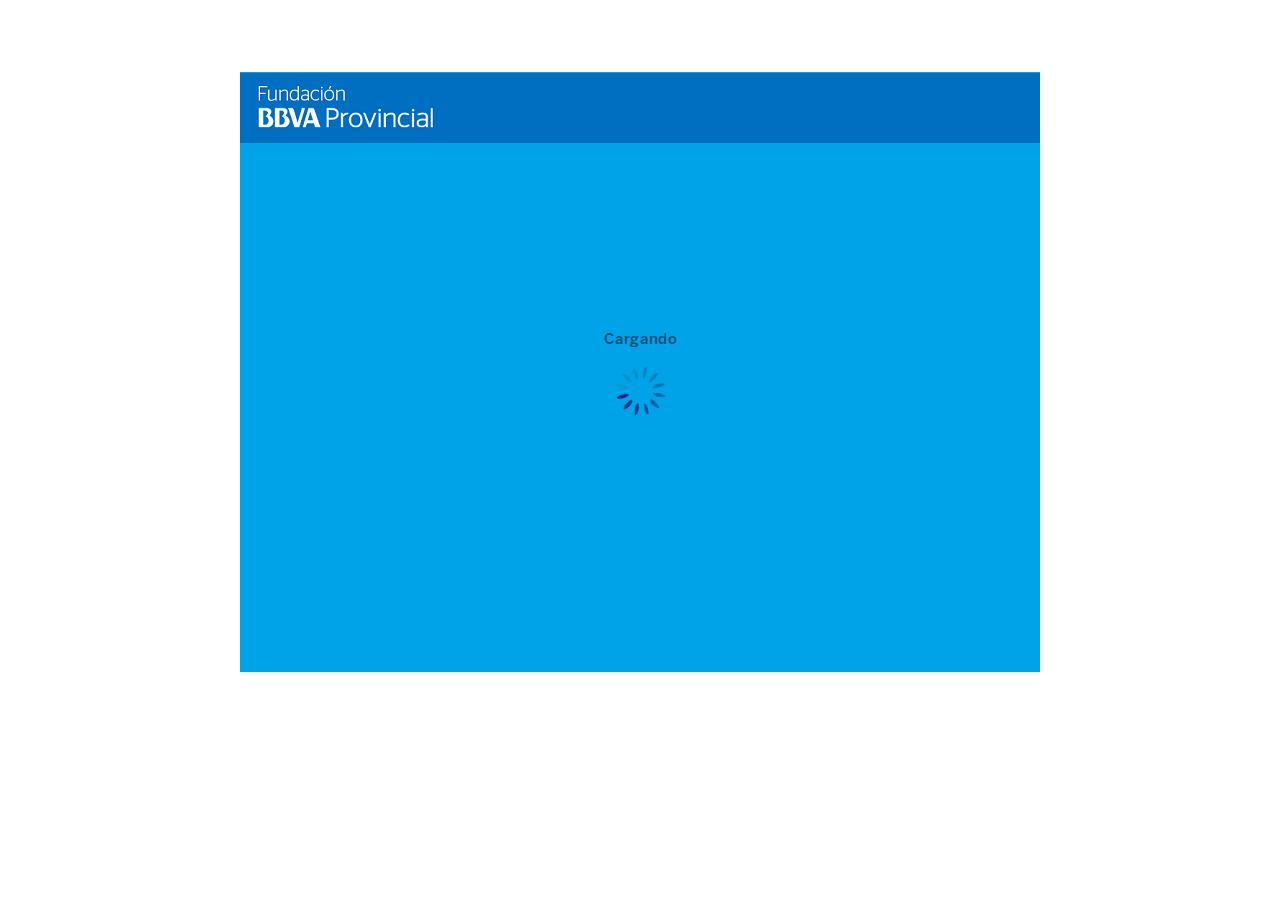
<file: index.html>
<!DOCTYPE html>
<html>
<head>
  <meta charset="utf-8">
  <meta name="viewport" content="width=device-width, initial-scale=1, shrink-to-fit=no">
  <link rel="shortcut icon" href="favicon.ico" type="image/x-icon" />
  <link rel="preload" href="assets/lib/bootstrap/bootstrap.min.css" as="style">
  <link rel="preload" href="assets/styles/styles.css" as="style"/>
  <link rel="stylesheet" href="assets/lib/bootstrap/bootstrap.min.css">
  <link rel="stylesheet" href="https://cdnjs.cloudflare.com/ajax/libs/animate.css/4.1.1/animate.min.css" />
  <link rel="stylesheet" href="assets/styles/styles.css" />
  <title>Juego del ahorro</title>
</head>
<body style="opacity: 0;">
  <section id="Start"></section>
  <section id="Avatar" style="display: none;"></section>
  <section id="Awards" style="display: none;"></section>
  <section id="Game" style="display: none;"></section>
  <section id="Memory" style="display: none;"></section>
  <section id="Store" style="display: none;"></section>
<script type="text/javascript" src="assets/lib/jquery.min.js"></script>
<script type="text/javascript" src="assets/lib/bootstrap/bootstrap.min.js"></script>
<script type="text/javascript" src="assets/lib/bootstrap/bootstrap.bundle.min.js"></script>
<script type="text/javascript" src="assets/js/variables.js"></script>
<script type="text/javascript" src="assets/js/index.js"></script>
<script type="text/javascript" src="assets/js/avatar.js"></script>
<script type="text/javascript" src="assets/js/awards.js"></script>
<script type="text/javascript" src="assets/js/cards.js"></script>
<script type="text/javascript" src="assets/js/game.js"></script>
<script type="text/javascript" src="assets/js/roulette.js"></script>
<script type="text/javascript" src="assets/js/memory.js"></script>
<script type="text/javascript" src="assets/js/store.js"></script>
</body>
</html>
</file>
<file: assets/styles/styles.css>
@import "fonts.css";

:root{
  --primary: #0a3086;
  --secondary: #9eccea;
  --third: #5eb4e5;
  --text: #ffffff;
  --text-secondary: #425762;
  --text-hover: #191920;
  --btn: #a3a3a3;
  --btn-hover: #5eb4e5;
  font-size: 18px;
}

p.h1, h1, p.h2, h2, p.h3, h3, p.h4, h4, p.h5, h5, p.h6, h6 {
  font-family: BBVA;
  color: var(--text);
  font-weight: 500;

  user-select: none;
}

div,input,button,textarea{
  font-family: BBVA;
  color: var(--text-secondary);
  font-weight: 500;
  user-select: none;
}

span{
  font-weight: 500;
  user-select: none;
}

a, p{
  font-weight: 500;
  user-select: none;
}

img {
  max-width: 100%;
  user-select: none;
}

section{
  position: relative;
  margin: 8vh auto;
  width: 800px;
  height: 600px;
  overflow: hidden;
  background-image: url(../images/bg.png);
  background-size: cover;
  background-repeat: no-repeat;
  background-position: top left;
  user-select: none;
}


section > div {
  width: 100%;
  height: 100%;
  user-select: none;
}

.btn.btn-primary {
  background-color: var(--primary);
  border-color: var(--primary);
  border-radius: 30px;
  padding: 3px 20px;
  color: #fff;
  font-size: 22px;
  line-height: 1;
}

.btn.btn-primary:hover, .btn.btn-primary:active, .btn.btn-primary:focus{
  background-color: #c0dcea!important;
  border-color: var(--primary)!important;
  box-shadow: none!important;
  color: var(--primary);
}

.disabled{
  opacity: 0.4;
  user-select: none;
  pointer-events: none;
}

/*----------------------------Start-------------------------------*/
.box{
    padding: 0;
    margin:0;
}
.row{
    padding: 0;
    margin: 0;
}
.contenedor{
    background: url(../img/fondo.png);
    max-width: 800px;
    width: 100%;
    height: 600px;
    background-size: cover;
    background-repeat: no-repeat;
    margin: 0 auto;
}
.cloud1{
    background: url(../img/nubes/cloud1.png);
    background-repeat: no-repeat;
    background-size:contain;
    height: 188px;
    bottom: -60px;
    position: relative;
    z-index: 1;
}
.cloud2{
    background: url(../img/nubes/cloud2.png);
    background-repeat: no-repeat;
    background-size:contain;
    width: 151px;
    height: 130px;
    bottom: -50px;
    position: relative;
    z-index: 1;

}
.cloud3{
    background: url(../img/nubes/cloud3.png);
    background-repeat: no-repeat;
    width: 116px;
    height: 170px;
    position: relative;
    z-index: 1;
    animation-name: f_Right;
    animation-duration:1s;
    animation-delay: 0;
}
.cloud4{
    width: 315px;
    height: 180px;
    bottom: 50px;
    position: relative;
    z-index: 1;
}
.box_cloud{
    display: flex;
    justify-content: center;
}
.cloud5{
    background: url(../img/nubes/cloud5.png);
    background-repeat: no-repeat;
    background-size:contain;
    width: 421px;
    height: 175px;
    bottom: 47px;
    position: relative;
    z-index: 1;
}
.cloud6{
    background: url(../img/nubes/cloud6.png);
    background-repeat: no-repeat;
    background-size: contain;
    width: 231px;
    height: 181px;
    position: relative;
    bottom: 14px;
    left: 13px;
    z-index: 1;
}
.box3{
    display: flex;
    justify-content: flex-end;
}
.box_cloud .img_title1{
    background: url(../img/la.png);
    width: 78px;
    height: 111px;
    margin-top: -5%;
}
.box_cloud .img_title2{
    background: url(../img/gran.png);
    background-repeat: no-repeat;
    width: 131px;
    height: 111px;
    margin-top: -5%;
}
.box_cloud .img_title3{
    background: url(../img/aventura.png);
    background-repeat: no-repeat;
    width: 236px;
    height: 111px;
    margin-top: -5%;
}
.box_cloud .img_title4{
    background: url(../img/del1.png);
    background-repeat: no-repeat;
    width: 84px;
    height: 111px;
    margin-top: -5%;
}
.box_cloud .title1{
    background: url(../img/mundo1.png);
    background-repeat: no-repeat;
    width: 250px;
    height: 180px;
    margin-top: -18%;
}
.box_cloud .title2{
    background: url(../img/del.png);
    background-repeat: no-repeat;
    width: 126px;
    height: 180px;
    margin-top: -17%;
}
.box_cloud .title3{
    background: url(../img/ahorro.png);
    background-repeat: no-repeat;
    width: 255px;
    height: 180px;
    margin-top: -17%;
}
.box_cloud .pig{
    width: 185px;
    height: 165px;
    position: absolute;
    margin-top: -6%;
    z-index: 1;
}

/*buttons*/
.dynamic_btn, .play_btn{
    background-color: transparent!important;
    width: 40%;
    font-size: 24px;
    border: none;
    cursor: pointer;
    color:#004DA8!important;
    padding: 0!important;
    vertical-align: middle;
    position: absolute;
    z-index: 1;
    bottom: 9%;
    text-align: left;
    margin-left: 2%;
}

.dynamic_btn img, .play_btn img{
  transform: translateY(-4px);
  margin-right: 5px;
}
.dynamic_btn:focus{
    background-color: transparent!important;
    box-shadow: none;
    outline: none
}
.play_btn:focus{
    background-color: transparent!important;
    box-shadow: none;
    outline: none
}
.play{
    bottom: 0%;
}
/*Modal*/
.modal-content{
    border-radius: 10px;
    border: 6px solid #004DA8;
}
.modal-header{
    background: #f4f4f4;
}
.modal-header h4{
    color:#004DA8;
    font-size: 24px;
}
.modal-body p, .modal-body li{
    color: #004DA8;
    font-size: 1rem;
    text-align: justify;
    margin-bottom: 15px;
}
.btn-close{
    background: transparent url(../img/icon-close.png);
    background-repeat: no-repeat;
    opacity: 1;
    padding: 0!important;
    margin: 0!important;
    width: 24px;
    height: 24px;
}
.btn-close:focus{
    box-shadow: none;
}
  /* loader */

  #loaderContainer{
    position: absolute;
    top: 50%;
    left: 50%;
    transform: translate(-50%, -50%);
    z-index: 100;
  }
  #loader{
    margin-top: 15px;
  }
  #loader img{
    width: 50px;
    height: auto;
    -webkit-animation: spin 0.5s linear infinite;
    animation: spin 0.5s linear infinite;
  }
  #wrap{
    color: #154d77;
    font-size: 15px;
    text-align: center;
  }
/* animations */
.cloud_animations{
    animation-duration: 0.5s;
    animation-delay: 0.1s;
    animation-fill-mode: both;
}
.slide_left{
    animation-name: slide_Left;
}
.slide_In_Right{
    animation-name: slideInRight;
}

.slide_Right{
    animation-name: slide_Right;
}
.slide_in_left{
    animation-name:slideInLeft;
}
.animations{
    animation-name: bounceIn;
    animation-duration: 0.5s;
    animation-fill-mode: both;
}
.bounce1{
    animation-delay: 0.5s;
}
.bounce2{
    animation-delay: 1s;
}
.bounce3{
    animation-delay: 1.5s;
}
.bounce4{
    animation-delay: 2s;
}
.bounce_in1{
    animation-delay: 2.5s;
}
.bounce_in2{
    animation-delay: 3s;
}
.bounce_in3{
    animation-delay: 3.5s;
}
.bounce_In_Down{
    animation-name: bounceInDown;
    animation-duration: 0.5s;
    animation-delay: 4s;
    animation-fill-mode: both;
}
.fade_In_Down_Big{
    animation-name: fadeInDownBig;
    animation-duration: 0.5s;
    animation-delay: 4.5s;
    animation-fill-mode: both;
}

/* keyframes */
    @-webkit-keyframes slide_Right{
        from { opacity: 0; transform: translateX(20px);}
        to { opacity: 1; transform: translateX(0);}
    }
    @keyframes slide_Right{
        from { opacity: 0; transform: translateX(20px);}
        to { opacity: 1; transform: translateX(0);}
    }
    @-webkit-keyframes slide_Left {
        from { opacity: 0; transform: translateX(-10px);}
        to { opacity: 1; transform: translateX(0); }
    }

    @keyframes slide_Left {
        from { opacity: 0; transform: translateX(-10px);}
        to { opacity: 1; transform: translateX(0); }
    }
    @-webkit-keyframes spin {
            0% { -webkit-transform: rotate(0deg); }
            100% { -webkit-transform: rotate(360deg); }
    }
    @keyframes spin {
            0% { transform: rotate(0deg); }
            100% { transform: rotate(360deg); }
    }
.hide{
    display: none;
}

/*----------------------------Avatar-------------------------------*/

#Avatar .containerAvatar {
  position: relative;
}

#Avatar .textTitle {
  position: absolute;
  top: 100px;
  left: 0;
  right: 0;
}

#Avatar .textTitle p.h2{
  text-align: center;
  font-size: 28px;
}

#Avatar .containerAvatar .imgAvatar {
  position: absolute;
  left: 115px;
  bottom: 45px;
}

#Avatar .containerAvatar .imgAvatar svg {
  width: 210px;
  height: auto;
}

#Avatar .selectAvatar {
  position: absolute;
  top: 180px;
  left: 80px;
}

#Avatar .selectAvatar button {
  background: transparent;
  border: dashed 3px var(--primary);
  width: 125px;
  height: 50px;
  border-radius: 30px;
  margin-right: 15px;
  font-size: 28px;
  font-weight: 700;
}

#Avatar .selectAvatar button:focus, #Avatar .selectAvatar button.active{
  background-color: var(--btn-hover)!important;
  box-shadow: none!important;
  outline: none;
}

#Avatar .selectAvatar button:hover{
  background-color: var(--btn-hover)!important;
}

#Avatar .selectAvatar button.boy {
  color: var(--primary);
}
#Avatar .selectAvatar button.girl {
  color: #b51273;
}

#Avatar .containerColor {
  position: absolute;
  right: 90px;
  bottom: 40px;
  background-color: var(--btn-hover);
  border-radius: 20px;
}

#Avatar .textColor p {
  margin: 0;
  font-size: 20px;
  color: var(--primary);
}

#Avatar .textColor {
  display: flex;
  flex-direction: row;
  justify-content: space-between;
  padding: 5px 19px;
}

#Avatar .btnColors {
  background-color: #fff;
  display: flex;
  flex-direction: row;
  justify-content: space-between;
  padding: 10px 20px;
  column-gap: 20px;
}

#Avatar .columnColors {
  display: flex;
  flex-direction: column;
  row-gap: 15px;
}

#Avatar .colors {
  height: 50px;
  width: 50px;
}

#Avatar .colors:hover {
  cursor: pointer;
}

.btnDone {
  display: flex;
  flex-direction: row;
  justify-content: center;
  align-items: center;
}

/*----------------------------Awards-------------------------------*/

#Awards .containerAward {
  position: relative;
}

#Awards .textTitle {
  position: absolute;
  top: 100px;
  left: 0;
  right: 0;
}

#Awards .textTitle p.h2{
  text-align: center;
  font-size: 28px;
}

#Awards .containerselectAward{
  position: absolute;
  right: 0;
  left: 0;
  top: 150px;
  width: 750px;
  margin: 0 auto;
  background-color: var(--secondary);
  border-radius: 10px;
  padding: 25px 0;
}

#Awards .gridImages{
  padding: 30px;
  background-color: #fff;
}

#Awards .gridImages .premio{
  position: relative;
  z-index: 0;
}

#Awards .gridImages .premio:before{
  position: absolute;
  content: "";
  top: 50%;
  left: 50%;
  transform: translate(-50%, -50%);
  height: 115px;
  width: 115px;
  border-radius: 100%;
  background-color: var(--secondary);
  z-index: 1;
}

#Awards .gridImages .premio:after{
  position: absolute;
  content: "";
  top: 50%;
  left: 50%;
  transform: translate(-50%, -50%);
  height: 135px;
  width: 135px;
  border-radius: 100%;
  z-index: 1;
}

#Awards .gridImages .premio:hover{
  cursor: pointer;
}

#Awards .gridImages .premio.active::before, #Awards .gridImages .premio:hover::before{
  background-color: var(--third);
}

#Awards .gridImages .premio.active::after, #Awards .gridImages .premio:hover::after{
  border: dotted 4px var(--third);
}

#Awards .gridImages img, #Store .gridImages img{
  height: 85px;
  width: auto;
  position: relative;
  z-index: 2;
}

#Awards .btnSelect {
  position: absolute;
  top: 365px;
  right: 50px;
}

#Awards .continerPrice {
  top: 320px;
  position: absolute;
  width: 725px;
  right: 0;
  left: 0;
  margin: 0 auto;
}

#Awards .continerPrice p{
  margin: 0;
  font-size: 18px;
  font-weight: 500;
  color: var(--primary);
}

#Awards .imgAvatar{
  position: absolute;
  bottom: 0;
  left: 30px;
  z-index: 2;
}

#Awards .imgAvatar svg{
  height: 250px;
  width: auto;
}


/*----------------------------Game-------------------------------*/

#Game{
  background-image: url(../img/tableGame.png);
}

#Game .imgAvatar{
  position: absolute;
  top: 306px;
  left: 686px;
  transition: all linear .5s;
}

#Game .imgAvatar svg{
  width: auto;
  height: 100px;
}

/* piggybank */

#Game #pig{
  width: 75px;
  height: auto;
  position: absolute;
  right: 130px;
  bottom: 473px;
  z-index: 5;
}

/* piggiVideo */

#Game .breakpig.frontpig {
  position: absolute;
  height: 64px;
  right: 178px;
  bottom: 477px;
  z-index: 2;
  transition: all .5s ease-in-out;
}
#Game .breakpig.backpig {
  height: 64px;
  right: 121px;
  position: absolute;
  bottom: 477px;
  z-index: 2;
  transition: all .5s ease-in-out;
}

#Game .breakpig.frontpig.animatepig {
  transform: translate(-8px, 11px) rotate(-30deg);
}

#Game .breakpig.backpig.animatepig {
  transform: translate(13px, 11px) rotate(30deg);
}

#Game .breakpig.money {
  height: 58px;
  right: 138px;
  position: absolute;
  bottom: 482px;
  z-index: 1;
}

#Game #hammer {
  position: absolute;
  top: 13px;
  right: 243px;
  width: auto;
  height: 70px;
  transition: all .5s ease-in-out;
  z-index: 8;
}

#Game #hammer.hammeranimate {
  transform: translate(50px, 8px) rotate(80deg);
}

/* game Mount */

#Game .mountPig {
  top: 142px;
  right: 127px;
  position: absolute;
}

#Game .mountPig p{
  color: var(--secondary);
  font-size: 12px;
  margin-bottom: 0;
}

/* fence */
#Game .containerfence{
  position: absolute;
  top: 5px;
  right: 3px;
}

#Game .fence{
  width: 120px;
  height: 120px;
}

#Game .containerwhiteribbon{
  position: absolute;
  top: 3px;
  right: 5px;
  margin-top: 75px;
}

#Game .ribbon{
  width: 110px;
  height: 120px;
}

#Game .mount{
  margin-top: -43px;
  font-size: 12px;
  margin-left: 7px;
}

#Game .hide{
  display: none;
}

#Game .cinta{
  width: 90px;
  margin-left: 2px;
  margin-top: -12px;
  height: 49px

}

/* Cards */

#ModalBg {
  content: '';
  position: absolute;
  top: 0;
  left: 0;
  width: 100%;
  height: 100%;
  background-color: #0a308680;
  z-index: 1010;
}

#Cards {
  position: absolute;
  bottom: 30px;
  left: 53%;
  transform: translateX(-50%);
  z-index: 1020;
}

#Cards .containerCards {
  display: flex;
  flex-direction: row;
  justify-content: center;
  column-gap: 18px;
}

#Cards .containerCards img{
  width: auto;
  height: 100%;
}

#Cards .cardBox {
  float: left;
  perspective: 800px;
  transition: all ease-in-out 0.3s;
  height: 100px;
  width: 64px;
  position: relative;
  z-index: 1;
}

#Cards .gameCard {
  cursor: default;
  height: 100px;
  transform-style: preserve-3d;
  transition: all ease-in-out .4s;
  width: 64px;
}

#Cards .gameCard .front,
#Cards .gameCard .back{
  backface-visibility: hidden;
  box-sizing: border-box;
  display: block;
  height: 100%;
  position: absolute;
  width: 100%;
}

#Cards .gameCard .back {
  transform: rotateY(180deg);
  background-size: 100% 100%;
  background-repeat: no-repeat;
  background-position: center;
  padding: 15px 20px;
  border-radius: 10px;
}

#Cards .gameCard .back .containerQuestion {
  height: 100%;
  width: 100%;
  border-radius: 10px;
  padding: 15px;
  background-color: #fff;
}

#Cards .gameCard .back .containerQuestion .modalFeedback, #Cards .gameCard .back .containerQuestion .containerYellow{
  display: flex;
  flex-direction: row;
  justify-content: space-between;
}

#Cards .gameCard .back .containerQuestion span.btnClose{
  color: var(--primary);
  font-weight: 700;
  font-size: 20px;
  transform: translate(17px, -25px);
  padding: 15px;
  cursor: pointer;
  height: fit-content;
  transition: transform ease-in-out .1s;
  user-select: none;
  margin-left: -30px;
}

#Cards .gameCard .back .containerQuestion span.btnClose:hover{
  transform: translate(17px, -25px) scale(1.3);
}

#Cards .gameCard .back .containerQuestion p.innerQuestion, #Cards .gameCard .back .containerQuestion .modalFeedback p, #Cards .gameCard .back .containerQuestion .modalFeedback h6{
  color: var(--primary);
  font-weight: 700;
  font-size: 18px;
  margin-bottom: 15px;
  line-height: 24px;
  user-select: none;
  text-align: justify;
}

#Cards .gameCard .back .containerQuestion .modalQuestion p {
  margin: 15px 0px 15px 15px;
  color: var(--primary);
  font-weight: 500;
  font-size: 17px;
  cursor: pointer;
  width: fit-content;
  transition: transform ease-in-out .1s;
  user-select: none;
  text-align: justify;
  display: flex;
  flex-direction: row;
}

#Cards .gameCard .back .containerQuestion .modalQuestion p span{
 margin-right: 10px;
}

#Cards .gameCard .back .containerQuestion .modalQuestion p:first-child span{
  margin-right: 12px;
}

#Cards .gameCard .back .containerQuestion .modalQuestion p:hover{
  transform: scale(1.03);
}

#Cards .gameCard.selectCard {
  height: 550px;
  width: 340px;
}

#Cards .gameCard.selectCard .back {
  transform: rotateY(180deg) rotate(90deg) translate(105px, -105px);
  height: 340px;
  width: 550px;
}

#Cards .gameCard.selectCard.showCard {
  transition: all ease-in-out .5s;
}

#Cards .gameCard.blueCard.selectCard {
  transform: translate(20px, -485px) rotate(90deg);
}

#Cards .gameCard.blueCard.selectCard.showCard {
  transform: translate(20px, -485px) rotate(90deg) rotatex(180deg);
}

#Cards .gameCard.cianCard.selectCard {
  transform: translate(-60px, -485px) rotate(90deg);
}

#Cards .gameCard.cianCard.selectCard.showCard {
  transform: translate(-60px, -485px) rotate(90deg) rotatex(180deg);
}

#Cards .gameCard.greenCard.selectCard {
  transform: translate(-140px, -485px) rotate(90deg);
}

#Cards .gameCard.greenCard.selectCard.showCard {
  transform: translate(-140px, -485px) rotate(90deg) rotatex(180deg);
}

#Cards .gameCard.redCard.selectCard {
  transform: translate(-220px, -485px) rotate(90deg);
}

#Cards .gameCard.redCard.selectCard.showCard {
  transform: translate(-220px, -485px) rotate(90deg) rotatex(180deg);
}

#Cards .gameCard.yellowCard.selectCard {
  transform: translate(-300px, -485px) rotate(90deg);
}

#Cards .gameCard.yellowCard.selectCard.showCard {
  transform: translate(-300px, -485px) rotate(90deg) rotatex(180deg);
}

#Cards .gameCard.blueCard .back {
  background-image: url(../img/blueCardbg.png);
}

#Cards .gameCard.cianCard .back {
  background-image: url(../img/cianCardbg.png);
}

#Cards .gameCard.greenCard .back {
  background-image: url(../img/greenCardbg.png);
}

#Cards .gameCard.redCard .back {
  background-image: url(../img/redCardbg.png);
}

#Cards .gameCard.yellowCard .back {
  background-image: url(../img/yellowCardbg.png);
}

#Cards .leyend {
  position: relative;
  z-index: 0;
}

#Cards .leyend:before{
  content: '';
  position: absolute;
  bottom: 7px;
  left: -5px;
  background: linear-gradient(0deg, #00000000 0%, #00000000 15%, #000 100%);
  height: 50px;
  width: 74px;
  border: solid 1px #c0dcea;
  border-radius: 20px 20px 0 0;
  border-bottom: none;
}

#Cards .leyend p{
  margin: 0;
  color: #c0dcea;
  text-align: center;
  font-size: 14px;
  transform: translateY(3px);
  font-weight: 500;
}


/* roulette */

#Roulette{
  position: absolute;
  left: -12px;
  bottom: -44px;
  z-index: 20;
}

#Roulette .contanerRoulette {
  position: relative;
  width: 175px;
  height: 175px;
  border-radius: 100%;
  overflow: hidden;
  transition: all cubic-bezier(0, 0, 0.5, 1) 2.7s;
  z-index: 1;
}

#Roulette .contanerRoulette .box2 {
  width: 100%;
  height: 100%;
  transform: rotate(180deg);
}

#Roulette .contanerRoulette span {
  width: 100%;
  height: 100%;
  display: inline-block;
  position: absolute;
  color: #0264be;
}

#Roulette .contanerRoulette .span1 {
  clip-path: polygon(0% 15%, 100% 15%, 50% 100%);
  background-color: #c0dcea;
  top: 0;
  left: 50%;
  transform: translate(-50%, -50%);
}

#Roulette .contanerRoulette .span2 {
  clip-path: polygon(0 0, 41% 100%, 100% 0);
  background-color: #01a7e1;
  bottom: 0;
  right: 0;
  transform: translate(-50%, 50%);
}

#Roulette .contanerRoulette .span3 {
  clip-path: polygon(0 0, 100% -2%, 59% 100%);
  background-color: #5eb4e5;
  bottom: 0;
  left: 0;
  transform: translate(50%, 50%);
}

#Roulette .contanerRoulette span b {
  font-size: 50px;
  text-align: center;
  position: absolute;
}

#Roulette .contanerRoulette .span1 b {
  top: 68%;
  left: 50%;
  transform: translate(-50%, -50%);
}

#Roulette .contanerRoulette .span2 b {
  top: 16%;
  left: 72%;
  transform: translate(-50%, -50%) rotate(240deg);
}

#Roulette .contanerRoulette .span3 b {
  top: 16%;
  left: 28%;
  transform: translate(-50%, -50%) rotate(120deg);
}

#Roulette button.spin {
  position: absolute;
  top: 50%;
  left: 50%;
  transform: translate(-50%, -50%);
  box-shadow: 0 5px 20px #000;
  cursor: pointer;
  width: 50px;
  height: 50px;
  border-radius: 100%;
  z-index: 23;
  padding: 0;
  border: none;
  background: none;
  user-select: none;
}
#Roulette button.spin img{
  width: 100%;
  height: 100%;
  transform: rotate(225deg);
}

#Roulette button.spin:active {
  width: 45px;
  height: 45px;
}

#Roulette button.spin:focus {
  outline: none;
}

#Roulette .rouletteBg{
  position: absolute;
  top: -31px;
  width: 177px;
  left: 12px;
  z-index: 21;
}

#Roulette .bgTooltip {
  width: 250px;
  position: absolute;
  top: -110px;
  right: -200px;
  padding: 14px 22px 30px;
  background-image: url(../images/bgmsn.png);
  background-repeat: no-repeat;
  background-size: 100% 100%;
  background-position: center;
  z-index: 5;
}

#Roulette .tooltipRoulette span {
  color: var(--primary);
  font-size: 16px;
  font-weight: 700;
}

/*----------------------------Store-------------------------------*/

#Store .containerStore {
  position: relative;
}
#Store .containerselectStore{
  position: absolute;
  right: 0;
  left: 0;
  top: 80px;
  width: 750px;
  margin: 0 auto;
  border-radius: 10px;
  padding: 30px;
}
#Store .gridImages .premio{
  position: relative;
  z-index: 0;
  pointer-events: none;
  user-select: none;
}

#Store .gridImages .premio.active:before{
  position: absolute;
  content: "";
  top: 50%;
  left: 50%;
  transform: translate(-50%, -50%);
  height: 115px;
  width: 115px;
  border-radius: 100%;
  background-color: var(--secondary);
  z-index: 1;
}

#Store .gridImages .premio.active:after{
  position: absolute;
  content: "";
  top: 50%;
  left: 50%;
  transform: translate(-50%, -50%);
  height: 135px;
  width: 135px;
  border-radius: 100%;
  z-index: 1;
  border: dotted 4px var(--secondary);
}


#Store .continerPrice {
  top: 230px;
  position: absolute;
  width: 725px;
  right: 0;
  left: 0;
  margin: 0 auto;
}
#Store .continerPrice p{
  margin: 0;
  font-size: 1rem;
  font-weight: 500;
  color: var(--primary);
}

#Store .box{
position: absolute;
top: 370px;
left: 35px;
border: 5px solid #3449aa;
box-shadow: 0px 0px 10px #000;
border-radius: 15px;
width: 430px;
z-index: 2;
}

#Store .positivemessage{
  background: #ffffff;
  overflow: hidden;
  border: 5px solid var(--primary);
  border-radius: 10px;
  padding: 10px;
}

#Store .positivemessage p{
  font-size: 1rem;
  color: var(--primary);
  text-align: justify;
  line-height: 1.4;
  margin-bottom: 0;
}

#Store .spare{
  position: absolute;
  top: 315px;
  left: 35px;
  background:  var(--primary);
  font-size: 14px;
  font-weight: 500;
  color:#ffffff;
  border: 5px  #3449aa;
  border-radius: 30px;
  padding: 5px 10px;
  width: 280px;
  text-align: left;
  height: 30px;
}

#Store .mount{
  position: absolute;
  top: 5px;
  left: 130px;
  background: #ffffff;
  font-size: 16px;
  font-weight: 700;
  color:  var(--primary);
  border: 5px #ffffff;
  border-radius: 30px;
  width: 145px;
  text-align: right;
  height: 20px;
  padding-right: 6px;
}

#Store img.btnNextGame {
  position: absolute;
  z-index: 0;
  bottom: 0;
  left: 0;
  width: 415px;
  height: auto;
}

#Store .playbutton{
  position: absolute;
  z-index: 1;
  bottom: 10px;
  left: 30px;
}

#Store .playbutton button{
  font-size: 1.8rem;
  border:none;
  background: none;
  color: var(--primary);
}

#Store .negrita{
  font-weight: 500;
}

#Store .imgAvatar {
  position: absolute;
  bottom: 15px;
  right: 80px;
}

#Store .imgAvatar svg {
  width: auto;
  height: 250px;
}

/*----------------------------memory game-------------------------------*/
.bg{
  position: relative;
  width: 800px;
  height: 600px;
  overflow: hidden;
  background-image: url(../img/memory/bgmemory.png);
  background-size: cover;
  background-repeat: no-repeat;
  background-position: top left;
  display: flex;
}
#game_cards{
  background: #ffffff;
  border-radius: 10px;
  width: 100%;
  height: 89%;
  margin:  6% 2% 0 2%;
  justify-content: center;
 }
.box_time{
  width: 90px;
  height: 90px;
  background: white;
  border-radius: 50%;
  text-align: center;
  padding: 0;
  margin-top: -40%;
  margin-left: -10%
}
.box_time span{
  font-size: 50px;
  color: #3aa4dc;
}
.container_time{
    height: 72%;
}
#board{
  max-width: 90%;
  padding: 0;
}
.buttons{
  max-width: 10%;
  padding: 0;
}
.inst_btn{
  border: none;
  background: transparent;
  margin-top: 20%;
}
.start_button{
  border: 2px solid #006ec1;
  border-radius: 50%;
  background: #3aa4dc;
  font-size: 15px;
  color: #006ec1;
  font-weight: bold;
  width: 65px;
  height: 65px;
}
.start_button:hover{
  transform: scale(1.2);
}
button:focus{
  outline: none;
}
.containerCard{
  height: 100px;
  width: 200px;
  display: inline-block;
  margin: 3.2% 0 0 3%;
  position: relative;
  box-sizing: border-box;
}
.card{
  width: 100%;
  height: 100%;
  cursor: pointer;
  transform-style: preserve-3d;
  transition: all 0.5s linear;
  display: inline-block;
  position: relative;
  margin: 0;
  border: 0;
  transition: transform .5s;
  transform-style: preserve-3d;
}
.cardBox.cardfront {
  background: url(../img/memory/reverso.jpg);
  background-repeat: no-repeat;
  background-position: center;
  background-size: 100% 100%;
  }
.cardBox {
  position: absolute;
  width: 100%;
  height: 100%;
  backface-visibility: hidden;
  left: 0;
  top: 0;
}
.cardBox.cardBack {
  display: block;
  height: 100%;
  width: 100%;
  transform: rotateY(180deg);
  padding: 5%;
  background: #fff;
  border: 2px solid #d3d3d3;
}
.card .image {
  position: relative;
  width: 100%;
  height: 100%;
  background-size: cover;
  background-position: center;
  background-blend-mode: multiply;
}
.card.flipCard,
.card.successful {
  transition: .4s;
  transform: rotateY( 180deg );
  pointer-events: none;
}
.game_message{
  position: absolute;
  display: none;
  top: 0;
  left: 0;
  bottom: 0;
  right: 0;
  width: 350px;
  transition: 1s ease;
  border: 4px solid #006ec1;
  border-radius: 5px;
  padding: 0px;
  height: fit-content;
  margin: auto;
}
.game-end {
  background: #fff;
  padding: 20px;
  border-radius: 5px;
  color: #fff;
  border-radius: 4px;
  border-style: dashed;
  border-width: 1px;
  border-color: #006ec1;
  padding: 10px;
}
.game-end p{
  color: var(--primary);
  font-size: 1rem;
  margin-bottom: 0;
  text-align: justify;
}
.btn_endgame{
    float: right;
    margin-top: -8%;
    margin-right: -8%;
    height: 24px;
    width: 24px;
    border: none;
    background: transparent;
    font-weight: bold;
    cursor: pointer;
    transition: transform .2s;
    padding: 0;
}
.btn_endgame:hover{
  transform: scale(1.2);
}
.ani{
    animation-name: fadeInDownBig;
    animation-duration: 0.5s;
    animation-delay: 0.5s;
    animation-fill-mode: both;
}
.ani2{
  animation-name: fadeOutUpBig;
  animation-duration: 1s;
  /* animation-delay: 4s; */
  animation-fill-mode: both;
}
.hidden{
  visibility: hidden;
}
.locked{
  pointer-events: none;
}
.fade_In{
  animation-name: fadeInDownBig;
  animation-duration: 0.5s;
  animation-delay: 0.5s;
  animation-fill-mode: both;
}
.box_tooltip{
  cursor: pointer;
}
.box_tooltip:hover .tooltip {
  display: block;
  visibility: visible;
}

.tooltip {
  /* background: url("../img/memory/tol.png") no-repeat; */
    position: absolute;
    opacity: 1;
    left: 37%;
    width: 420px;
    height: 220px;
    bottom: 12%;
    visibility: hidden;
    padding: 7px 7px 14px 7px;
}
.title_inst{
  color: #006ec1;
  font-size: 18px;
}
.bordes{
  background-color:#b4d7e7;
  width: 100%;
  height: 100%;
  border-radius: 4px;
  border-style: dashed;
  border-width: 1px;
  border-color: #006ec1;
  padding: 2%;
}
.bordes ol li{
 color: #3aa4dc;
 font-size: 16px;
}

/*----------------------------Queries-------------------------------*/

@media (max-width: 1399.98px) {}

@media (max-width: 1199.98px) {}

@media (max-width: 991.98px) {}

@media (max-width: 767.98px) {}

@media (max-width: 575.98px) {}
</file>
